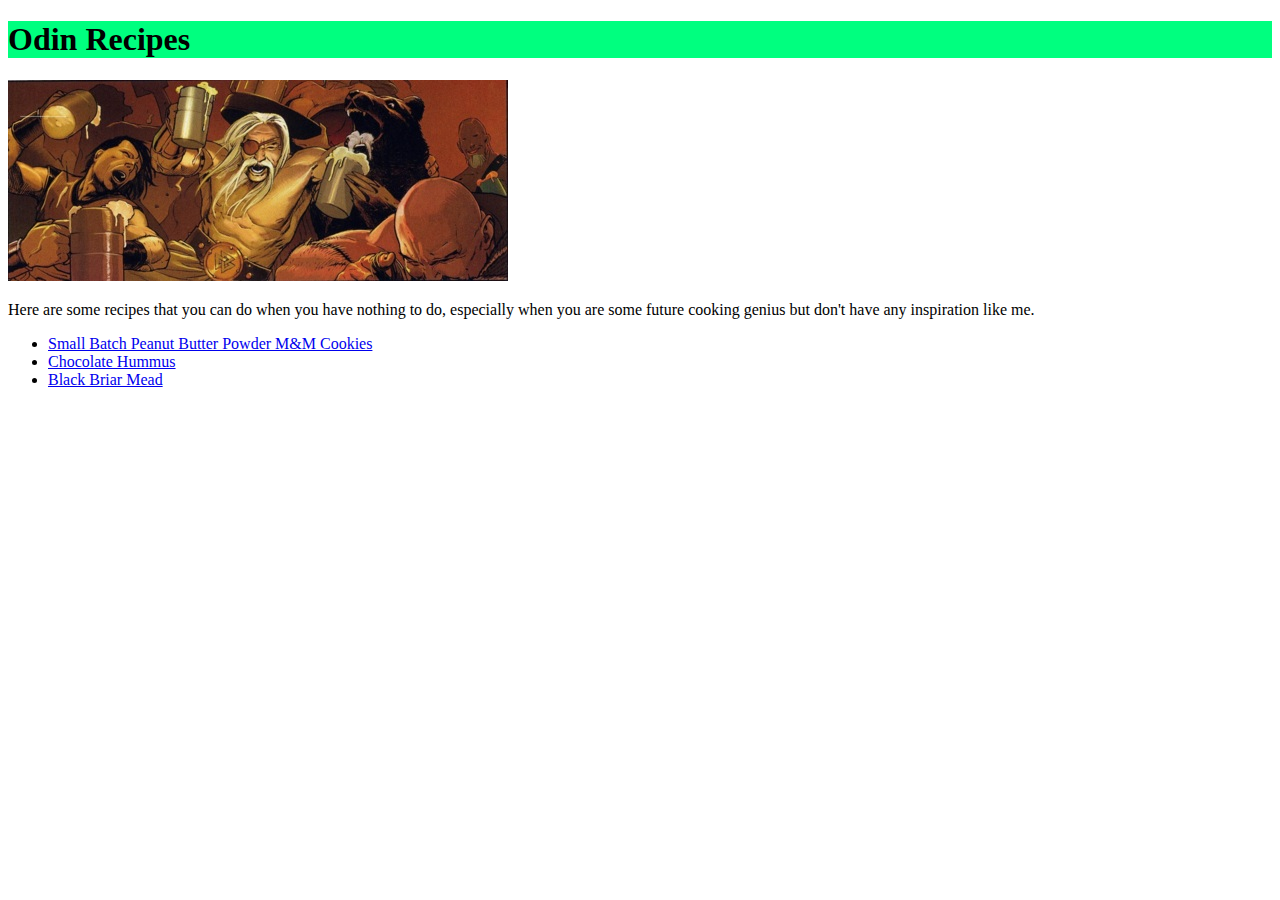
<file: index.html>
<!DOCTYPE html>
<html>
    <head>
        <meta charset="utf-8">
        <title>Random Recipes</title>
        <link rel="stylesheet" href="style.css">
    </head>

    <body>
        <h1 class="title">Odin Recipes</h1>
        <a href="pictures/odin-eating-because-why-not.jpg"><img src="pictures/odin-eating-because-why-not.jpg" alt="Odin eating because why not"></a>
            <p>Here are some recipes that you can do when you have nothing to do, especially
                when you are some future cooking genius but don't have any inspiration like
                me.
            </p>
            <ul>
            <li><a href="recipes/peanut-mm-cookie.html">Small Batch Peanut Butter Powder M&M Cookies</a></li>
            <li><a href="recipes/chocolate-hummus.html">Chocolate Hummus</a></li>
            <li><a href="recipes/black-briar-mead.html">Black Briar Mead</a></li>
            </ul>
    </body>
</html>
</file>
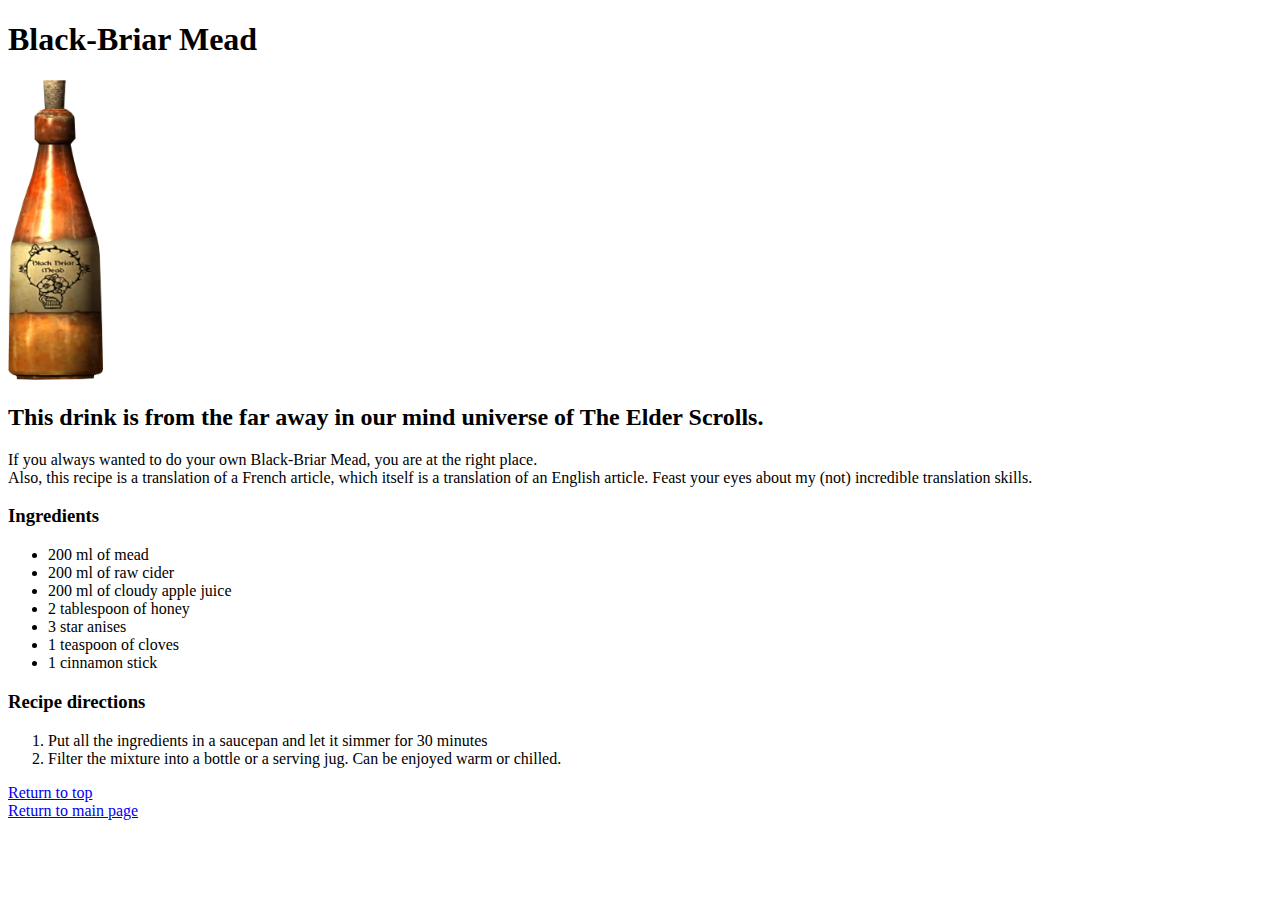
<file: recipes/black-briar-mead.html>
<!DOCTYPE html>
<html>
    <head>
        <meta charset="utf-8">
        <title>Skyrim's Best Mead Ever</title>
        <link rel="stylesheet" href="../style.css">
    </head>

    <body>
        <h1 id='header'>Black-Briar Mead</h1>
        <a href="../pictures/black-briar-mead.webp"><img id="mead" src="../pictures/black-briar-mead.webp" alt="Black briar Mead"></a>
        <h2> This drink is from the far away in our mind universe of The Elder Scrolls.</h2>
            <p>If you always wanted to do your own Black-Briar Mead, you are at the right place. <br>
            Also, this recipe is a translation of a French article, which itself is a translation
            of an English article. Feast your eyes about my (not) incredible translation skills.</p>
        <h3>Ingredients</h3>
            <ul>
                <li>200 ml of mead</li>
                <li>200 ml of raw cider</li>
                <li>200 ml of cloudy apple juice</li>
                <li>2 tablespoon of honey</li>
                <li>3 star anises</li>
                <li>1 teaspoon of cloves</li>
                <li>1 cinnamon stick</li>
            </ul>
        
        <h3>Recipe directions</h3>
            <ol>
                <li>Put all the ingredients in a saucepan and let it simmer for 30 minutes</li>
                <li>Filter the mixture into a bottle or a serving jug. Can be enjoyed warm or chilled.</li>
            </ol>

            <div>
                <a href="#header">Return to top</a>
                <br>
                <a href="../index.html">Return to main page</a>
            </div>
    </body>
</html>
</file>
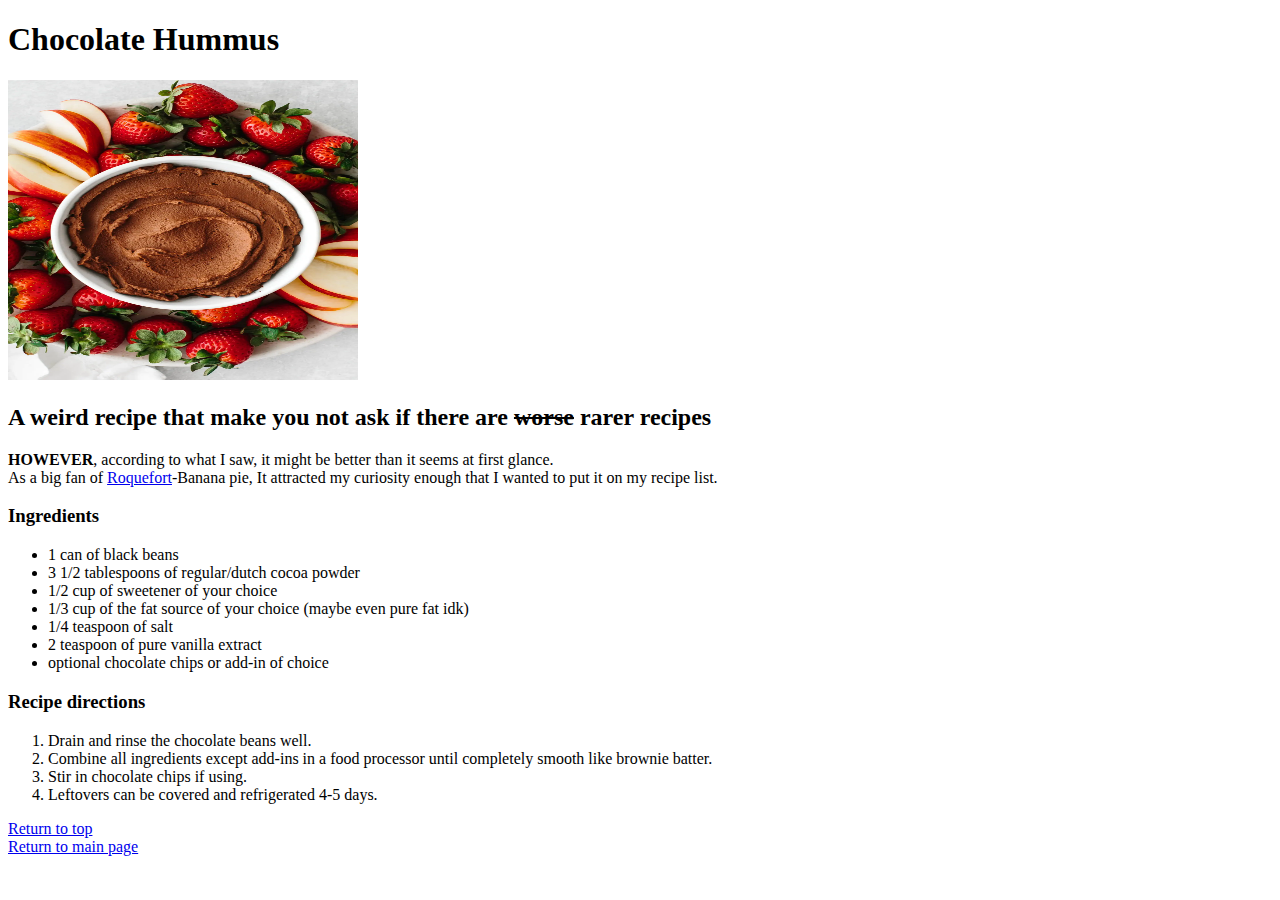
<file: recipes/chocolate-hummus.html>
<!DOCTYPE html>
<html>
    <head>
        <meta charset="utf-8">
        <title>Chocolate Hummus (simple as that)</title>
        <link rel="stylesheet" href="../style.css">
    </head>

    <body>
        <h1 id='header'>Chocolate Hummus</h1>
        <a class="picture" href="../pictures/chocolate-hummus.webp"><img class="food" src="../pictures/chocolate-hummus.webp" alt="Chocolate Hummus"></a>
        
        <h2>A weird recipe that make you not ask if there are <strike>worse</strike> rarer recipes</h2>
            <p><strong>HOWEVER</strong>, according to what I saw, it might be better than it seems at
            first glance. <br> 
            As a big fan of <a href="https://en.wikipedia.org/wiki/Roquefort">Roquefort</a>-Banana pie,
            It attracted my curiosity enough that I wanted to put it on my recipe list.</p>
        
        <h3>Ingredients</h3>
            <ul>
                <li>1 can of black beans</li>
                <li>3 1/2 tablespoons of regular/dutch cocoa powder</li>
                <li>1/2 cup of sweetener of your choice</li>
                <li>1/3 cup of the fat source of your choice (maybe even pure fat idk)</li>
                <li>1/4 teaspoon of salt</li>
                <li>2 teaspoon of pure vanilla extract</li>
                <li>optional chocolate chips or add-in of choice</li>
            </ul>
        
        <h3>Recipe directions</h3>
            <ol>
                <li>Drain and rinse the chocolate beans well.</li>
                <li>Combine all ingredients except add-ins in a food processor until completely smooth like brownie batter.</li>
                <li>Stir in chocolate chips if using.</li>
                <li>Leftovers can be covered and refrigerated 4-5 days.</li>
            </ol>

            <div>
                <a href="#header">Return to top</a>
                <br>
                <a href="../index.html">Return to main page</a>
            </div>
    </body>
</html>
</file>
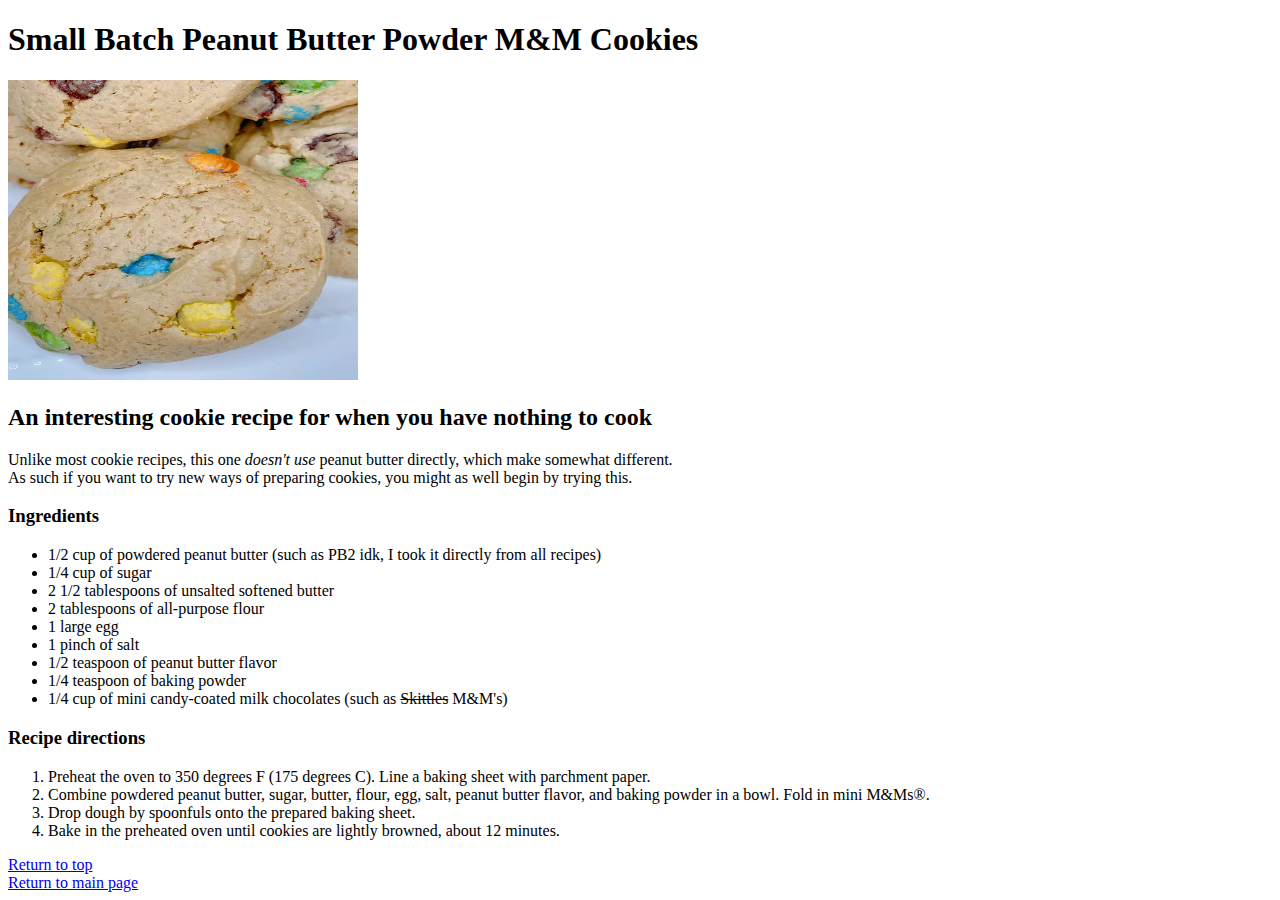
<file: recipes/peanut-mm-cookie.html>
<!DOCTYPE html>
<html>
    <head>
        <meta charset="utf-8">
        <title>Some M&M's cookie recipe</title>
        <link rel="stylesheet" href="../style.css">
    </head>

    <body>
        <h1 id='header'>Small Batch Peanut Butter Powder M&M Cookies</h1>
            <a href="../pictures/peanut-cookie-mm.webp"><img class="food" src="../pictures/peanut-cookie-mm.webp" alt="Peanut Butter Powder M&M Cookies"></a>
        <h2>An interesting cookie recipe for when you have nothing to cook</h2>
            <p>Unlike most cookie recipes, this one <em>doesn't use</em> peanut butter directly,
            which make somewhat different. <br> As such if you want to try new ways of preparing 
            cookies, you might as well begin by trying this.</p>
        
        <h3>Ingredients</h3>
            <ul>
                <li>1/2 cup of powdered peanut butter (such as PB2 idk, I took it directly from all recipes)</li>
                <li>1/4 cup of sugar</li>
                <li>2 1/2 tablespoons of unsalted softened butter</li>
                <li>2 tablespoons of all-purpose flour</li>
                <li>1 large egg</li>
                <li>1 pinch of salt</li>
                <li>1/2 teaspoon of peanut butter flavor</li>
                <li>1/4 teaspoon of baking powder</li>
                <li>1/4 cup of mini candy-coated milk chocolates (such as <strike>Skittles</strike> M&M's)</li>
            </ul>
        
        <h3>Recipe directions</h3>
            <ol>
                <li>Preheat the oven to 350 degrees F (175 degrees C). Line a baking sheet with parchment paper.</li>
                <li>Combine powdered peanut butter, sugar, butter, flour, egg, salt, peanut butter flavor, and baking powder in a bowl. Fold in mini M&Ms®.</li>
                <li>Drop dough by spoonfuls onto the prepared baking sheet.</li>
                <li>Bake in the preheated oven until cookies are lightly browned, about 12 minutes.</li>
            </ol>

            <div>
                <a href="#header">Return to top</a>
                <br>
                <a href="../index.html">Return to main page</a>
            </div>
    </body>
</html>
</file>
<file: style.css>
#mead,
.food {
    height: 300px;
}

.food {
    height:300px;
    width: 350px;
}
.title {
    background-color: springgreen;
    color: black;
}
</file>
